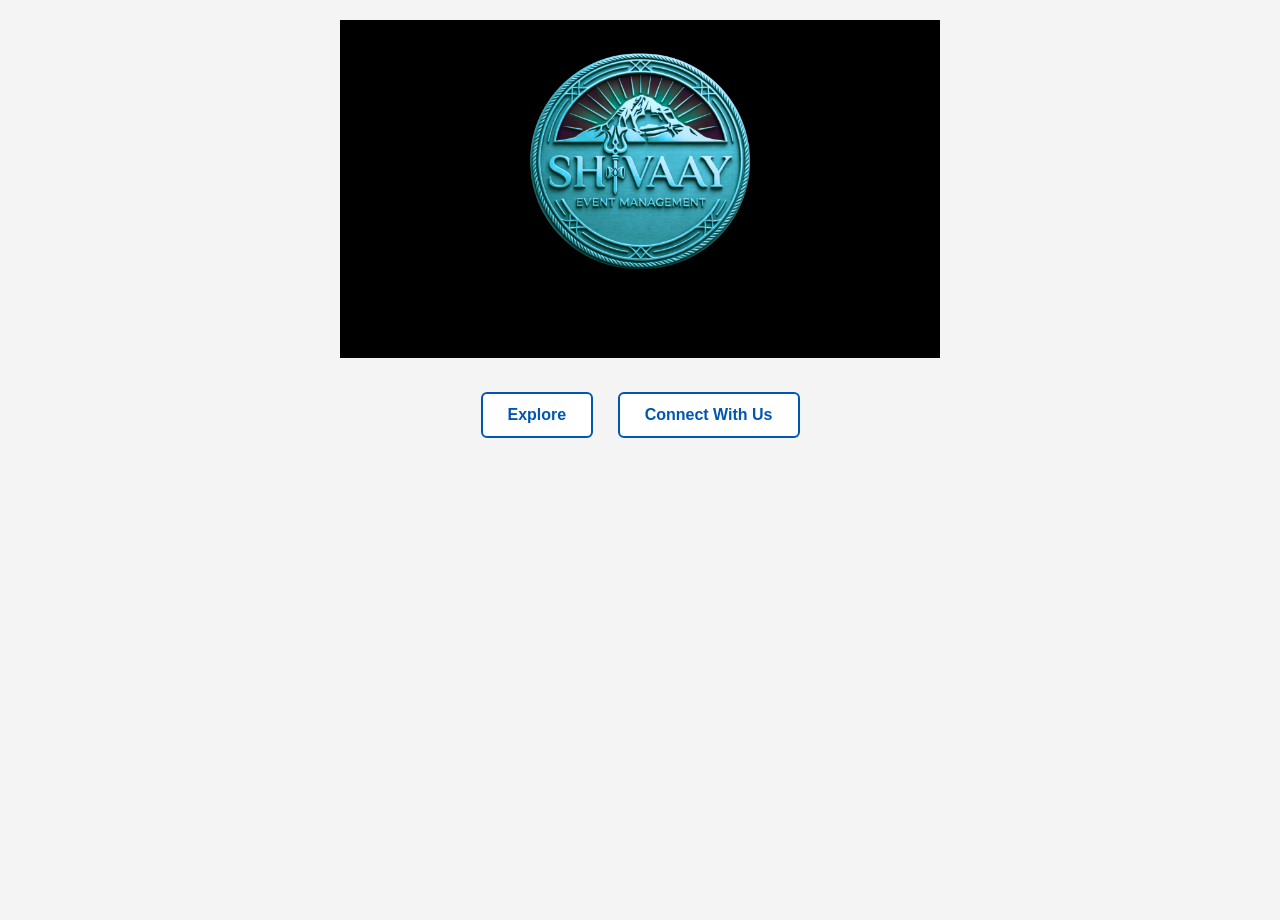
<file: index.html>
<!DOCTYPE html>
<html lang="en">
<head>
  <meta charset="UTF-8">
  <meta name="viewport" content="width=device-width, initial-scale=1.0">
  <title>Home</title>
  <link rel="stylesheet" href="style.css">
</head>
<body>

  <div class="home-container">
    <!-- Your home image -->
    <img src="page1.png" alt="Home Page" class="home-image">

    <div class="button-group">
      <a href="explore.html" class="btn">Explore</a>
      <a href="connect.html" class="btn">Connect With Us</a>
    </div>
  </div>

</body>
</html>
</file>
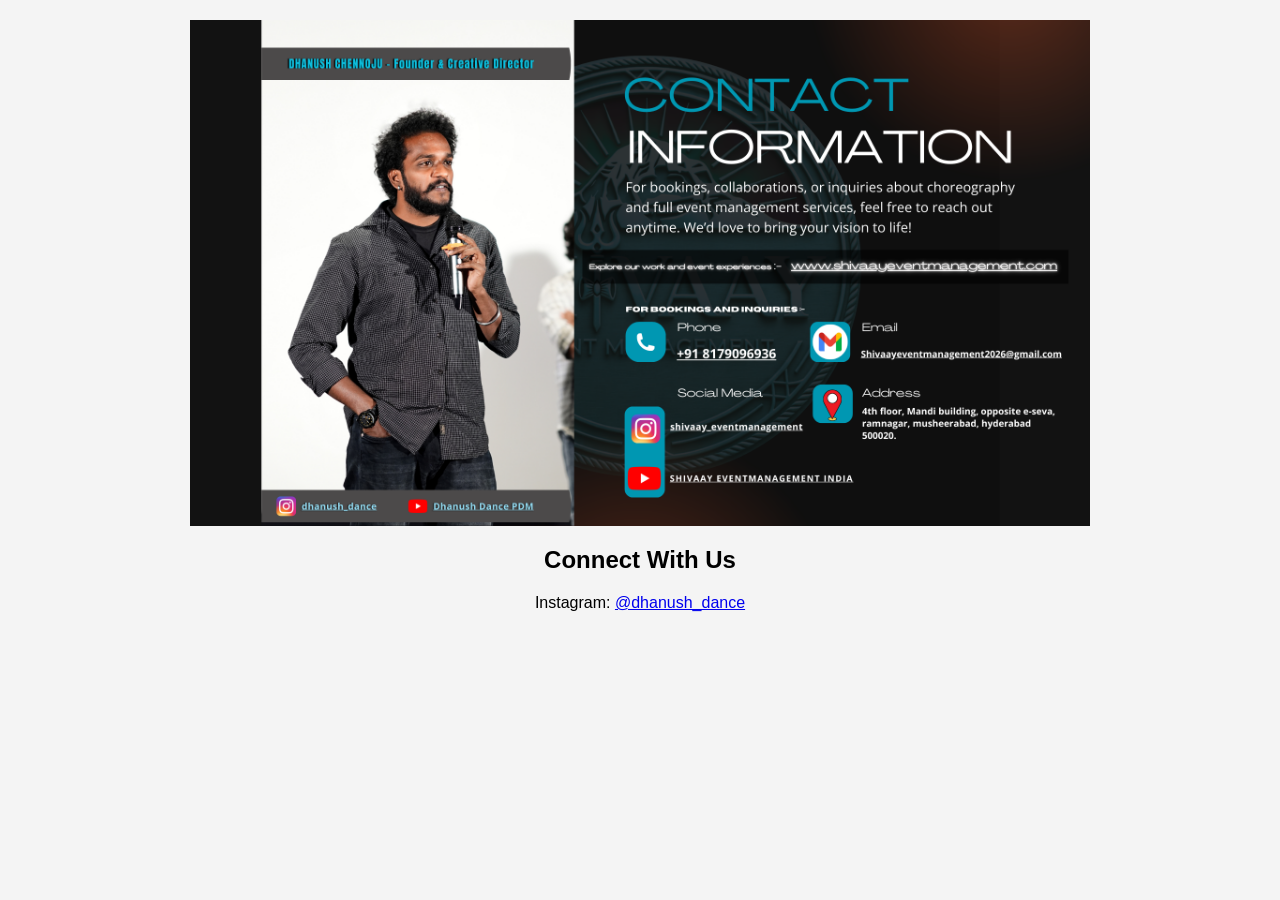
<file: connect.html>
<!DOCTYPE html>
<html lang="en">
<head>
  <meta charset="UTF-8">
  <meta name="viewport" content="width=device-width, initial-scale=1.0">
  <title>Connect</title>
  <link rel="stylesheet" href="style.css">
</head>
<body>

  <div class="page">
    <!-- page3 image (if you want it) -->
    <img src="page3.png" alt="Connect Page" class="page-image">

    <h2>Connect With Us</h2>

    <p>
      Instagram: 
      <a href="https://instagram.com/dhanush_dance" target="_blank">
        @dhanush_dance
      </a>
    </p>

  </div>

</body>
</html>
</file>
<file: style.css>
html, body {
  width: 100%;
  height: 100%;
  margin: 0;
  padding: 0;
}

body {
  font-family: Arial, sans-serif;
  background: #f4f4f4;
  text-align: center;
}

.home-container {
  margin-top: 20px;
}

.home-image {
  width: 100%;
  max-width: 600px;
  height: auto;
}

.button-group {
  margin-top: 20px;
}

.btn {
  display: inline-block;
  margin: 10px;
  padding: 12px 25px;
  text-decoration: none;
  border-radius: 6px;
  font-weight: bold;
  background: white;
  color: #0056b3;
  border: 2px solid #0056b3;
}

.btn:hover {
  background: #0056b3;
  color: white;
}

.page {
  padding: 20px;
}

.page-image {
  width: 100%;
  max-width: 900px;
  height: auto;
  display: block;
  margin: 0 auto;
}
</file>
